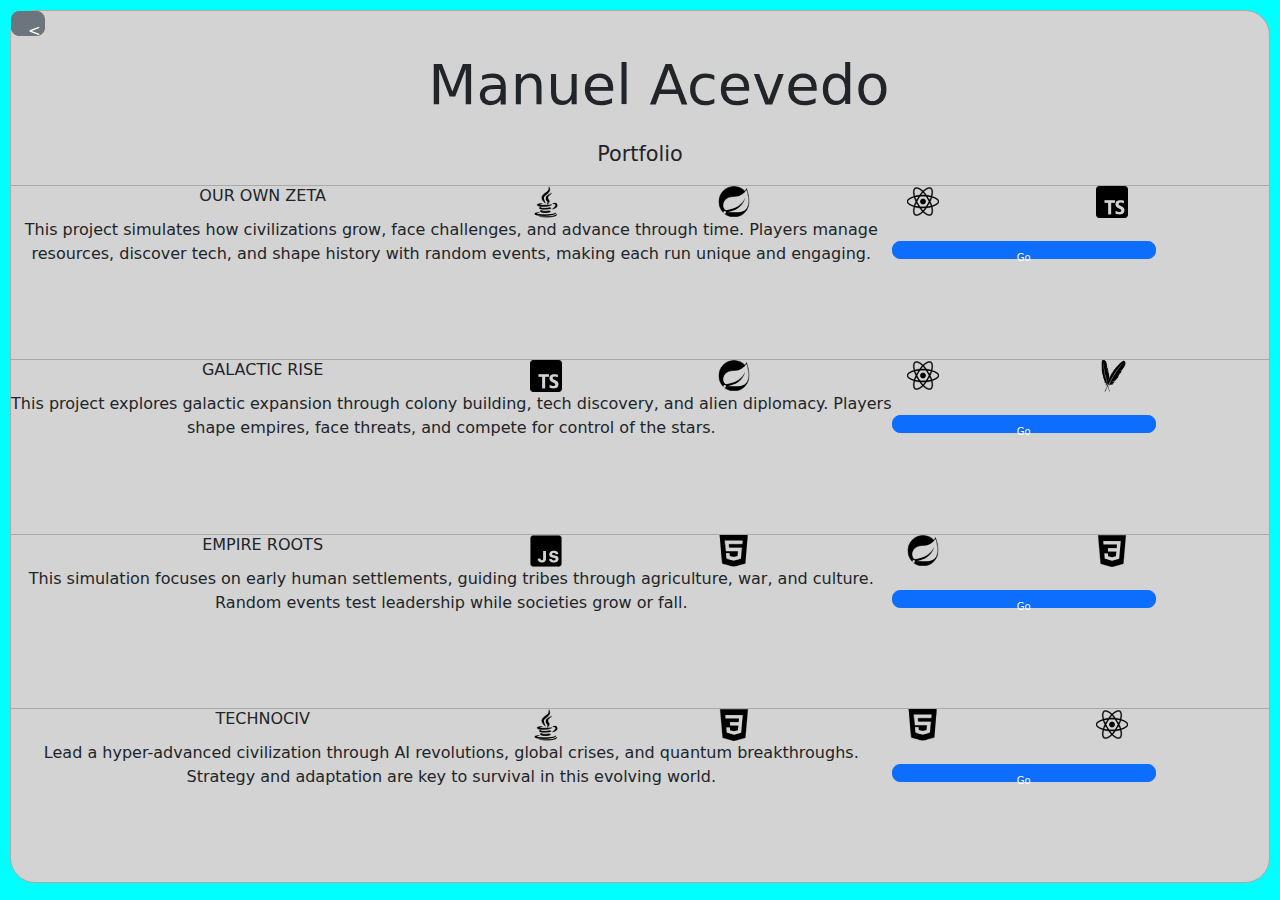
<file: src/portfolio.html>
<!DOCTYPE html>
<html lang="es">
<head>
    <meta charset="UTF-8">
    <meta name="viewport" content="width=device-width, initial-scale=1">
    <title>Portfolio - Manuel Acevedo Dev</title>
    <link href="https://cdn.jsdelivr.net/npm/bootstrap@5.3.3/dist/css/bootstrap.min.css" rel="stylesheet">
    <!-- bootstrap -->
    <link href="global.css" rel="stylesheet">
    <link href="porftolio_main.css" rel="stylesheet">
</head>
<body>
<div class="main_card"> <!-- Card -->
    <div class="header">
        <button type="button" class="btn btn-secondary btn-lg btn-block"
                onclick="window.location.href='index.html';"><
        </button>
        <h1>Manuel Acevedo</h1>
    </div>

    <h2>Portfolio</h2>
    <div class="portfolio_item">
        <div class="portfolio_item_specifications">
            <h6>OUR OWN ZETA</h6>
            <img src="img/javaIcon.png">
            <img src="img/springBootIcon.png">
            <img src="img/reactIcon.png">
            <img src="img/tsIcon.png">
        </div>
        <div class="portfolio_item_content">
            <p>This project simulates how civilizations grow, face challenges, and advance through time. Players manage
                resources, discover tech, and shape history with random events, making each run unique and engaging.</p>

            <button type="button" class="btn btn-primary btn-lg btn-block"
                    onclick="window.location.href='projects/ourownzeta.html';">Go
            </button>
        </div>
    </div>
    <div class="portfolio_item">
        <div class="portfolio_item_specifications">
            <h6>GALACTIC RISE</h6>
            <img src="img/tsIcon.png">
            <img src="img/springBootIcon.png">
            <img src="img/reactIcon.png">
            <img src="img/mavenIcon.png">
        </div>
        <div class="portfolio_item_content">
            <p>This project explores galactic expansion through colony building, tech discovery, and alien diplomacy.
                Players shape empires, face threats, and compete for control of the stars.</p>

            <button type="button" class="btn btn-primary btn-lg btn-block"
                    onclick="window.location.href='projects/ourownzeta.html';">Go
            </button>
        </div>
    </div>

    <div class="portfolio_item">
        <div class="portfolio_item_specifications">
            <h6>EMPIRE ROOTS</h6>
            <img src="img/jsIcon.png">
            <img src="img/htmlIcon.png">
            <img src="img/springBootIcon.png">
            <img src="img/cssIcon.png">
        </div>
        <div class="portfolio_item_content">
            <p>This simulation focuses on early human settlements, guiding tribes through agriculture, war, and culture.
                Random events test leadership while societies grow or fall.</p>

            <button type="button" class="btn btn-primary btn-lg btn-block"
                    onclick="window.location.href='projects/ourownzeta.html';">Go
            </button>
        </div>
    </div>

    <div class="portfolio_item">
        <div class="portfolio_item_specifications">
            <h6>TECHNOCIV</h6>
            <img src="img/javaIcon.png">
            <img src="img/cssIcon.png">
            <img src="img/htmlIcon.png">
            <img src="img/reactIcon.png">
        </div>
        <div class="portfolio_item_content">
            <p>Lead a hyper-advanced civilization through AI revolutions, global crises, and quantum breakthroughs.
                Strategy and adaptation are key to survival in this evolving world.</p>

            <button type="button" class="btn btn-primary btn-lg btn-block"
                    onclick="window.location.href='projects/ourownzeta.html';">Go
            </button>
        </div>
    </div>

</div>
<script src="https://cdn.jsdelivr.net/npm/bootstrap@5.3.3/dist/js/bootstrap.bundle.min.js"></script>
</body>
</html>
</file>
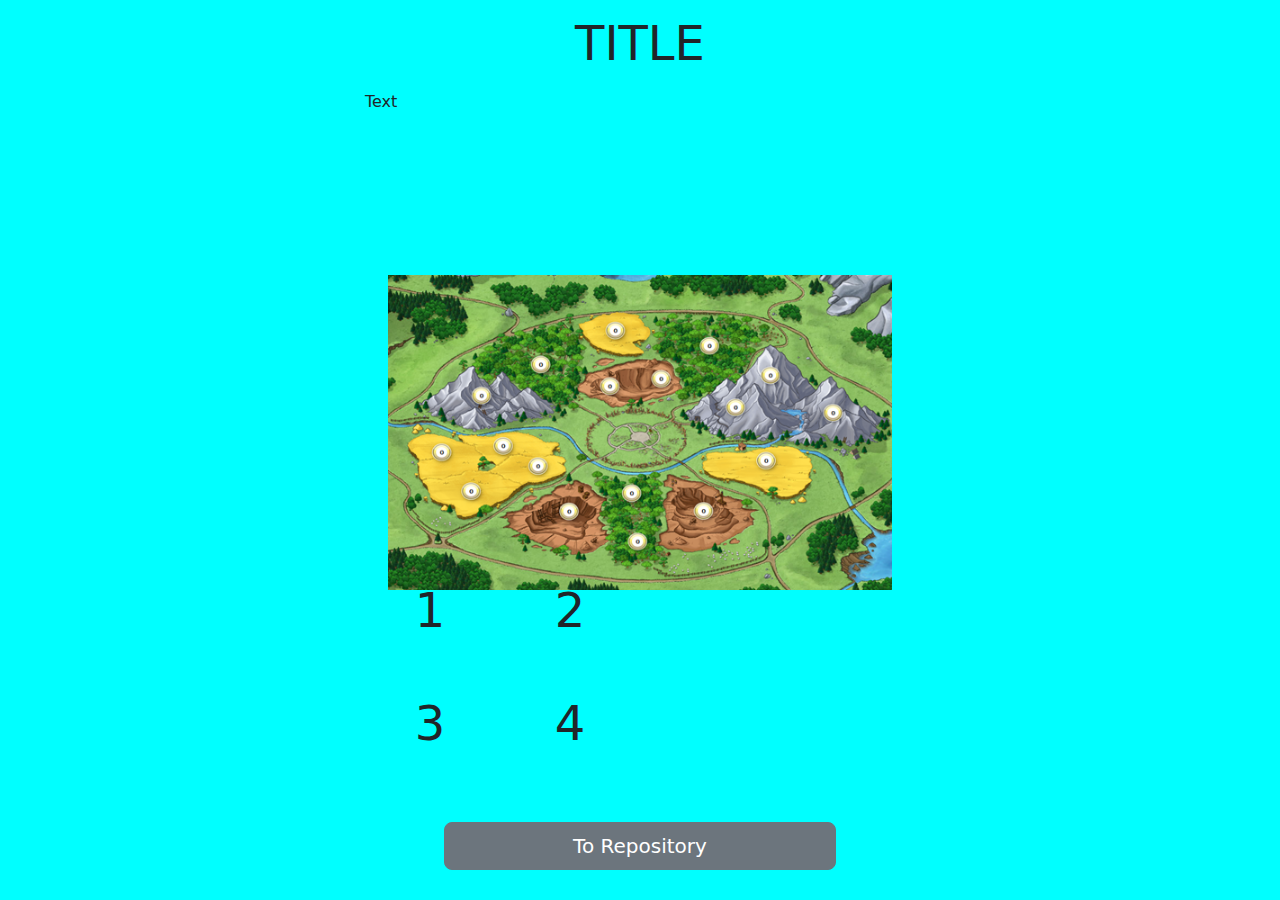
<file: src/projects/ourownzeta.html>
<!DOCTYPE html>
<html lang="es">
<head>
    <meta charset="UTF-8">
    <meta name="viewport" content="width=device-width, initial-scale=1">
    <title>Our Own Zeta - Manuel Acevedo Dev</title>
    <link href="https://cdn.jsdelivr.net/npm/bootstrap@5.3.3/dist/css/bootstrap.min.css" rel="stylesheet">
    <!-- bootstrap -->
    <link href="../global.css" rel="stylesheet">
    <link href="../portfolio.css" rel="stylesheet">
</head>
<body>
<div class="main_portfolio_card"> <!-- Card -->
    <h1>TITLE</h1>
    <p>Text</p>
    <img src="../img/portfolio/civilizationMain.png">
    <div class="portfolio_project_technologies">
        <div class="portfolio_project_technologies_items">
            <h1>1</h1>
            <h1>2</h1>
            <h1>3</h1>
            <h1>4</h1>
        </div>
    </div>
    <button type="button" class="btn btn-secondary btn-lg btn-block">To Repository</button>
</div>
<script src="https://cdn.jsdelivr.net/npm/bootstrap@5.3.3/dist/js/bootstrap.bundle.min.js"></script>
</body>
</html>
</file>
<file: src/global.css>
body {
    background-color: darkgray;
    display: grid;
    grid-auto-rows: 1fr;
    justify-content: center;
}

hr {
    width: 50%; /* or whatever % or px you want */
    margin: 10px auto; /* centers it horizontally */
}


/* Responsive Media Queries */
@media screen and (min-width: 431px) {
    body {
        background-color: red;
    }
}

@media screen and (min-width: 770px) {
    body {
        background-color: aqua;
    }
}

/* Card Layout */
.main_card {
    border: 1px solid darkgray;
    border-radius: 25px;
    background-color: lightgray;
    margin: 20px;
}

.main_card .profilePicture {
    border-radius: 10px 10px 25px 25px;
}

/* Header */
header h1 {
    text-align: center;
    padding: 10px 0px 2px 0px;
}

/* Header Media */
.header_media {
    display: grid;
    margin-top: 25px;
    grid-template-columns: 33% 34% 33%;
    justify-items: center;
    align-content: center;
}

.header_media div {
    position: relative
}

.header_media div span {
    margin-top: 5px;
    display: none;
    position: absolute;
    left: 50%;
    transform: translateY(-30px) translateX(-50%);
}

.header_media div:hover span {
    display: inline-block;
}

.header_media a {
    color: black;
}

/* Contributions */
.contributions_section {
    text-align: center;
    padding: 10px 0px 10px 0px;
}

/* Technologies Section */
.technologies_section {
    display: grid;
    margin: 24px 15px 20px 15px;
    grid-template-columns: 20% 20% 20% 20% 20%;
    grid-template-rows: 1fr;
    justify-items: center;
    align-items: center;
}

.technologies_section img {
    margin: 5px;
}

.technologies_section div {
    position: relative;
}

.technologies_section div span {
    display: none;
    position: absolute;
    left: 50%;
    white-space: nowrap;
}

.technologies_section div:hover img {
    transform: scale(1.15);
}

.technologies_section .technologies_top_row:hover span {
    display: inline-block;
    transform: translateY(-22px) translateX(-50%);
}

.technologies_section .technologies_bottom_row:hover span {
    display: inline-block;
    transform: translateY(38px) translateX(-50%);
}
</file>
<file: src/porftolio_main.css>
/* Card Layout */

.main_card {
    border: 1px solid darkgray;
    border-radius: 25px;
    background-color: lightgray;
    margin: 10px;
    display: grid;
    height: 97vh;
    grid-template-rows: 15% 5% 20% 20% 20% 20%;
    text-align: center;
    justify-content: center;
}

.main_card .header {
    display: grid;
    grid-template-columns: 3% 97%;
}

.main_card .header button {
    height: 25px;
    width: 15px;
    text-align: center;
    align-content: center;
    justify-content: center;
    font-size: 15px;
}

h1 {
    font-size: 350%;
}

.portfolio_item_specifications {
    display: grid;
    grid-template-columns: 30% 15% 15% 15% 15%;
    border-top: 1px solid darkgray;
    justify-items: center;
    justify-content: center;
}

.portfolio_item_content button {
    width: 70%;
    font-size: 10px;
    height: 20%;
    align-self: center;
}

.portfolio_item_specifications img {
    display: inline-block; /* Ensures proper centering and allows styling */
    width: 35%;
    height: auto;
}

.portfolio_item_content p {
    height: 30%;
}

.portfolio_item_content {
    display: grid;
    grid-template-columns: 70% 30%;
}

/* Responsive Media Queries */


@media screen and (min-width: 431px) {
    .portfolio_item_specifications img {
        display: inline-block; /* Ensures proper centering and allows styling */
        width: 25%;
        height: auto;
    }

    h2 {
        font-size: 130%;
    }
}

@media screen and (min-width: 771px) {
    .portfolio_item_specifications img {
        display: inline-block; /* Ensures proper centering and allows styling */
        width: 17%;
        height: auto;
    }

    h1 {

        font-size: 350%;
    }


}

@media screen and (min-width: 1100px) {
    h1 {
        padding: 40px;
    }
}

@media screen and (min-width: 1500px) {
    h1 {
        padding: 50px;

    }

    .portfolio_item_specifications {
        padding-top: 20px;
    }
}

@media screen and (min-width: 1850px) {
}
</file>
<file: src/portfolio.css>
h1 {
    text-align: center;
    font-size: 300%;
    margin: 15px;
}

p {
    margin: 0px 5px 0px 5px;
    white-space: wrap;
}

.main_portfolio_card {
    height: 100vh;
    display: grid;
    grid-template-columns: 100%;
    grid-template-rows: 10% 23% 30% 25% 12%;
}

.main_portfolio_card img {
    width: 90%;
    height: auto;
    justify-self: center;
    align-self: center;
}

.portfolio_project {
    display: grid;
    grid-template-rows: 15% 85%;
    text-align: center;
}

.portfolio_project_technologies {
    display: grid;
    grid-template-columns: 50% 50%;
}

.portfolio_project_technologies_items {
    display: grid;
    grid-template-columns: 50% 50%;
    grid-template-rows: 50% 50%;
}

.portfolio_buttons {
    display: grid;
    grid-template-columns: 50% 50%;
}

button {
    margin: 5%;
    width: 70%;
    justify-self: center;
    align-self: center;
}
</file>
